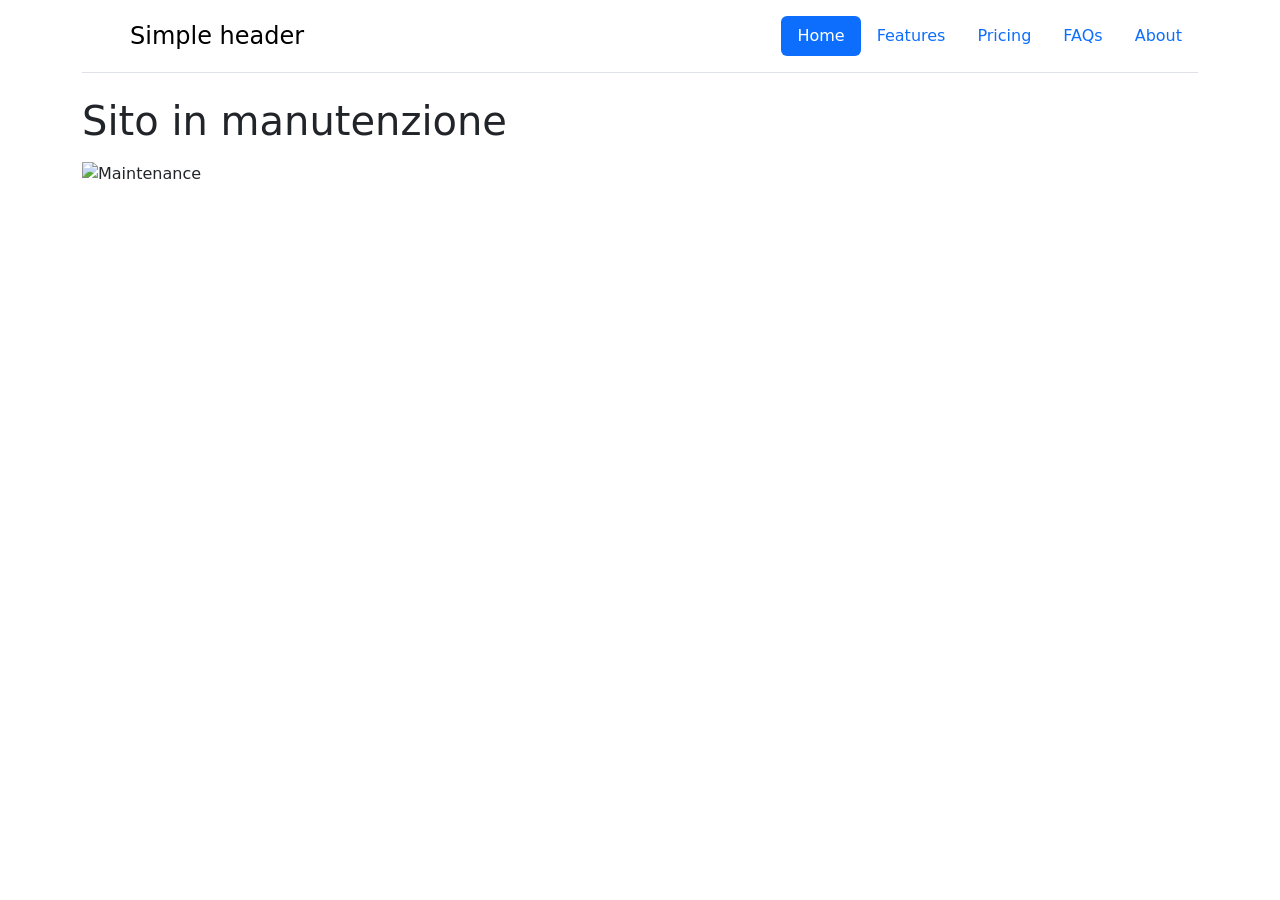
<file: src/main/resources/templates/index.html>
<!DOCTYPE html>
<html xmlns:th="http://www.thymeleaf.org" lang="it">
<head>
<meta charset="UTF-8">
<meta name="viewport" content="width=device-width, initial-scale=1.0">
    <meta charset="UTF-8">
    <title>Gym-progress-tracker</title>
    
    <link rel="apple-touch-icon" sizes="180x180" href="images/favicon/apple-touch-icon.png">
    <link rel="icon" type="image/png" sizes="32x32" href="images/favicon/favicon-32x32.png">
    <link rel="icon" type="image/png" sizes="16x16" href="images/favicon/favicon-16x16.png">
    <link rel="manifest" href="images/favicon/site.webmanifest">
    
    <link href="https://cdn.jsdelivr.net/npm/bootstrap@5.3.8/dist/css/bootstrap.min.css" rel="stylesheet" integrity="sha384-sRIl4kxILFvY47J16cr9ZwB07vP4J8+LH7qKQnuqkuIAvNWLzeN8tE5YBujZqJLB" crossorigin="anonymous">
    <style > </style>
</head>
<body>

<div class="container">

<header class="d-flex flex-wrap justify-content-center py-3 mb-4 border-bottom"> 

     <a href="/" class="d-flex align-items-center mb-3 mb-md-0 me-md-auto link-body-emphasis text-decoration-none"> 
     <svg class="bi me-2" width="40" height="32" aria-hidden="true">
     <use xlink:href="#bootstrap"></use></svg> 
     <span class="fs-4">Simple header</span> </a> 
     <ul class="nav nav-pills"> 
     <li class="nav-item">
        <a href="#" class="nav-link active" aria-current="page">Home</a></li> 
     <li class="nav-item"><a href="#" class="nav-link">Features</a></li> 
     <li class="nav-item"><a href="#" class="nav-link">Pricing</a></li> 
     <li class="nav-item"><a href="#" class="nav-link">FAQs</a></li> 
     <li class="nav-item"><a href="#" class="nav-link">About</a></li> </ul> 
     </header>
    <h1>Sito in manutenzione</h1>
    <p>
        
    </p>
    <img th:src="@{images/maintenance.jpg}" alt="Maintenance">
</div>

<script src="https://cdn.jsdelivr.net/npm/bootstrap@5.3.8/dist/js/bootstrap.bundle.min.js" integrity="sha384-FKyoEForCGlyvwx9Hj09JcYn3nv7wiPVlz7YYwJrWVcXK/BmnVDxM+D2scQbITxI" crossorigin="anonymous"></script>
</body>
</html>
</file>
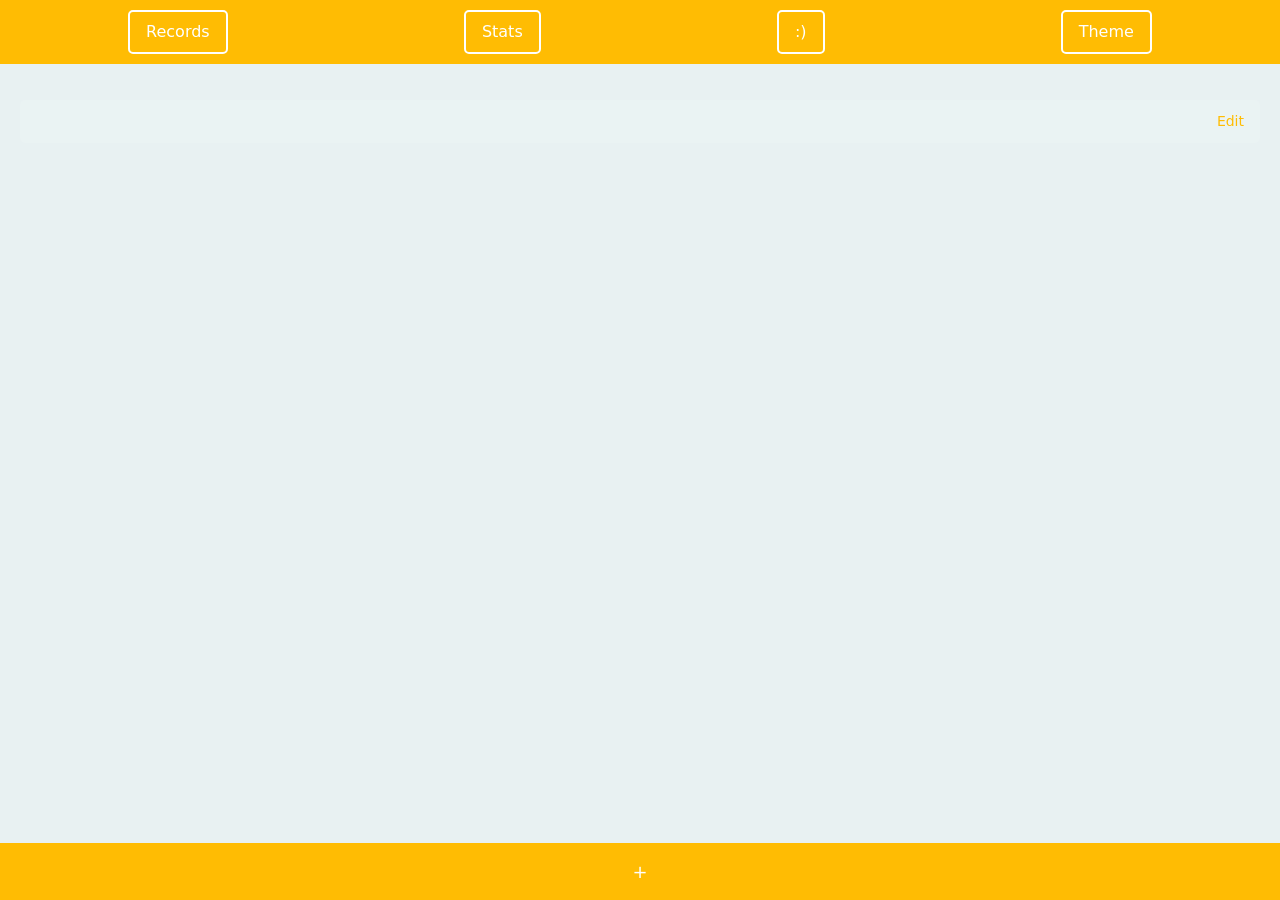
<file: src/main/resources/templates/user-records.html>
<!DOCTYPE html>
<html xmlns:th="http://www.thymeleaf.org" lang="en">
<head>
<meta charset="UTF-8">
<meta name="viewport" content="width=device-width, initial-scale=1.0">
<title>Gym Tracker</title>
<!-- Bootstrap CSS -->
<link
	href="https://cdn.jsdelivr.net/npm/bootstrap@5.3.0/dist/css/bootstrap.min.css"
	rel="stylesheet">
<style>
:root {
	--bg-light: #e8f1f2;
	--bg-dark: #15171f;
	--text-light: #15171f;
	--text-dark: #e8f1f2;
	--primary-color: #ffbc03;
}

body {
	background-color: var(--bg-light);
	color: var(--text-light);
	transition: background-color 0.3s, color 0.3s;
}

body.dark-theme {
	background-color: var(--bg-dark);
	color: var(--text-dark);
}

.fixed-top-bar {
	position: fixed;
	top: 0;
	left: 0;
	right: 0;
	z-index: 1000;
	background-color: var(--primary-color);
	padding: 10px;
	display: flex;
	justify-content: space-around;
}

.fixed-top-bar button {
	color: white;
	background-color: transparent;
	border: 2px solid white; /* Add border */
	border-radius: 5px; /* Rounded corners */
	padding: 8px 16px; /* Add padding */
	font-size: 16px;
	cursor: pointer; /* Change cursor to pointer */
	transition: background-color 0.3s, border-color 0.3s;
}

.main-content {
	margin-top: 60px; /* Offset for fixed top bar */
	padding: 20px;
}

.record-date {
	text-align: center;
	margin: 20px 0;
	font-size: 18px;
	font-weight: bold;
}

.record-item {
	display: flex;
	justify-content: space-between;
	align-items: center;
	padding: 10px;
	margin: 10px 0;
	background-color: rgba(255, 255, 255, 0.1);
	border-radius: 5px;
}

.record-item.dark-theme {
	background-color: rgba(0, 0, 0, 0.1);
}

.add-record-btn {
	position: fixed;
	bottom: 0;
	left: 0;
	right: 0;
	width: 100%;
	padding: 15px;
	background-color: var(--primary-color);
	color: white;
	border: none;
	font-size: 18px;
	text-align: center;
}

.add-record-btn:hover {
	background-color: #1481c2;
}

.edit-btn {
	color: var(--primary-color);
	background-color: transparent;
	border: none;
	font-size: 14px;
}
</style>
</head>
<body>
	<!-- Fixed Top Bar -->
	<div class="fixed-top-bar">
		<button>Records</button>
		<button>Stats</button>
		<button>:)</button>
		<button onclick="toggleTheme()">Theme</button>
	</div>

	<!-- Main Content -->
	<div class="main-content">
		<div th:each="entry : ${notesByDate}">

			<!-- Date header -->
			<div class="record-date" th:text="${entry.key}"></div>

			<!-- Notes under that date -->
			<div th:each="record : ${entry.value}" class="record-item">
				<span th:text="${record.notes}"></span>
				<button class="edit-btn">Edit</button>
			</div>

		</div>
	</div>

	<!-- Add Record Button -->
	<button class="add-record-btn" onclick="openAddRecordModal()">+</button>

	<!-- Add Record Modal (Hidden by Default) -->
	<div id="addRecordModal" style="display: none;">
		<textarea id="recordInput" placeholder="Enter your gym notes here..." th:value = "${record}"
			style="width: 100%; height: 100px;"></textarea>
		<button onclick="saveRecord()">Save</button>
		<button onclick="closeAddRecordModal()">Cancel</button>
	</div>

	<!-- Theme Toggle Script -->
	<script>
    function toggleTheme() {
      document.body.classList.toggle('dark-theme');
    }

    function openAddRecordModal() {
      document.getElementById('addRecordModal').style.display = 'block';
    }

    function closeAddRecordModal() {
      document.getElementById('addRecordModal').style.display = 'none';
    }

    function saveRecord() {
      const recordText = document.getElementById('recordInput').value;
      if (recordText.trim() !== '') {
        // Add logic to save the record
        console.log('Record saved:', recordText);
        closeAddRecordModal();
      } else {
        alert('Please enter some text before saving.');
      }
    }
  </script>
</body>
</html>
</file>
